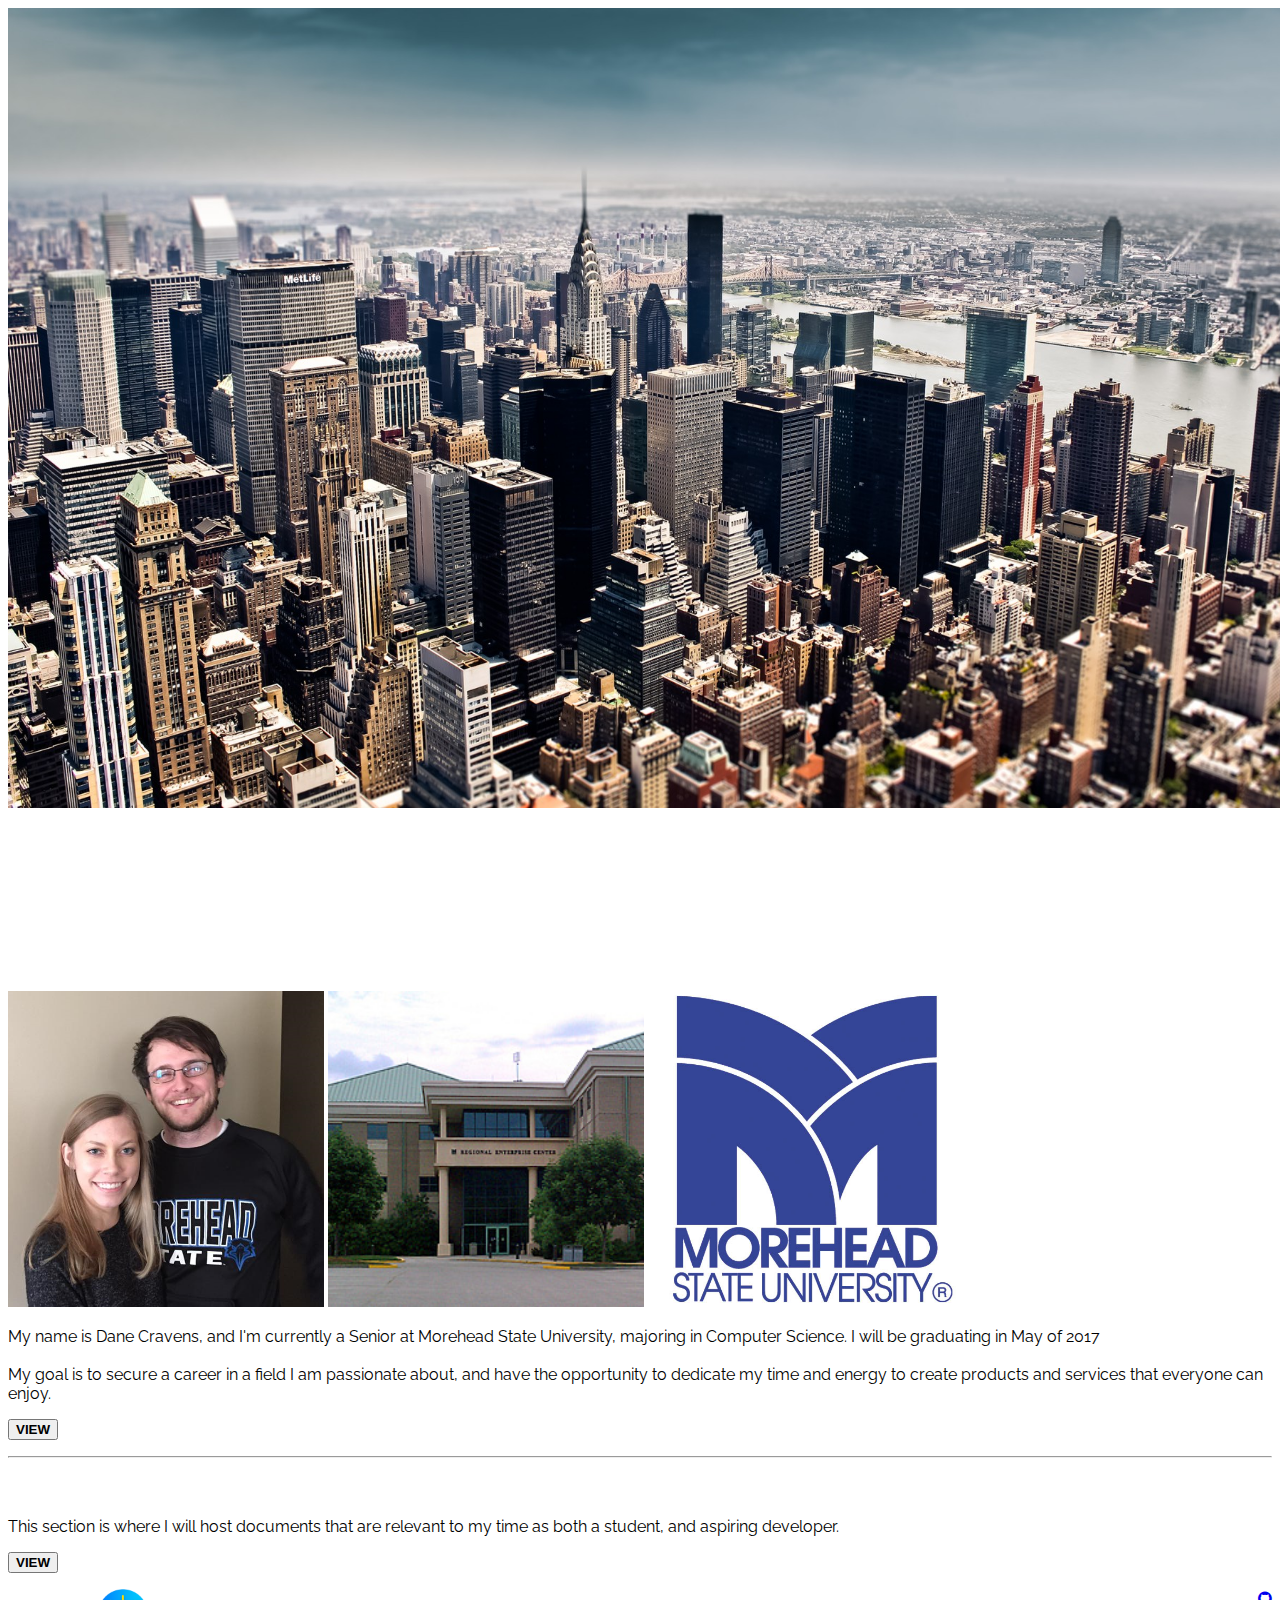
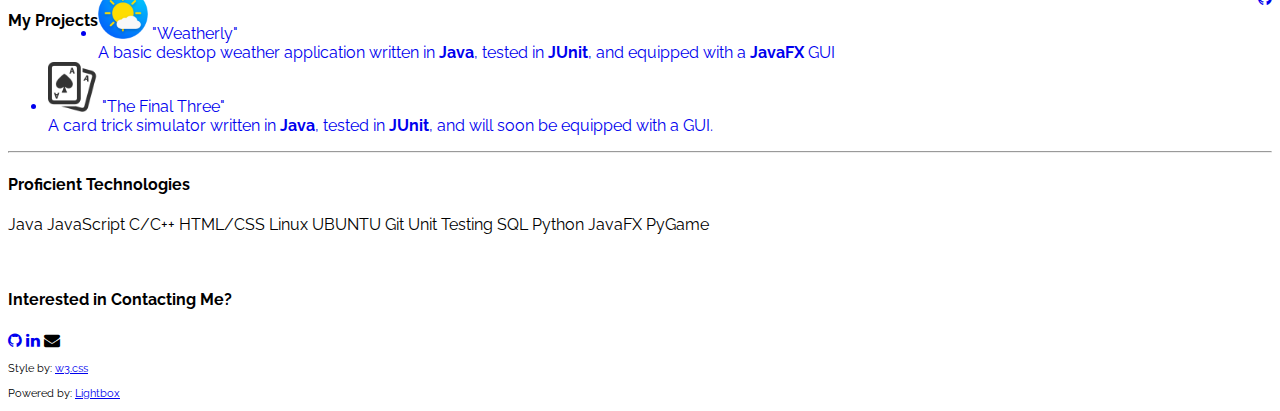
<file: index.html>
<!DOCTYPE html>
<html>
    <title>Dane</title>
    <meta name="viewport" content="width=device-width, initial-scale=1">
    <link rel="stylesheet" href="stylesheets/lightbox.css">
    <link rel="stylesheet" href="http://www.w3schools.com/lib/w3.css">
    <link rel="stylesheet" href="https://fonts.googleapis.com/css?family=Raleway">
    <link rel="stylesheet" href="stylesheets/main.css">
    <link rel="stylesheet" href="https://cdnjs.cloudflare.com/ajax/libs/font-awesome/4.7.0/css/font-awesome.min.css">
    
    <script type="text/javascript" src="scripts/jquery-3.1.1.js"></script>
    <script type="text/javascript" src="scripts/controllers.js"></script>
    
<body class="w3-grey">

<div id="gridContainer" class="w3-content">

<!-- Header -->
    
<!-- JUMBOTRON -->
<header id="headerObject" class="w3-display-container w3-content w3-wide w3-center">
    <img class="w3-image" src="images/hdcity.jpg" alt="city" width="1366" height="800">
    <div id="jumbotron-text" class="w3-display-middle w3-margin-top w3-center">
        <h1 class="w3-xxlarge">
            DANE CRAVENS
        </h1>
        <h1 class="w3-xxlarge">
            <span class="w3-border w3-border-white w3-padding">
                PORTFOLIO
            </span> 
        </h1>
    </div>
</header>

<!-- Grid -->
<div class="w3-row">

<!-- Larger Sections -->
<div class="w3-col l8 s12">
    <!-- About Me -->
    <div id="about-me-container" class="w3-card-4 w3-margin w3-white">
        <div class="container-name w3-container w3-padding-8 w3-black">
            <h3><b>About Me</b></h3>
        </div>
        
        <div class="w3-container w3-center w3-light-grey w3-padding">
            <a href="images/me.png" data-lightbox="author-pic" data-title="Hi! I'm Dane (the one on the right).">
                <img class="w3-card-2 w3-round w3-opacity w3-hover-opacity-off" src="images/me.png"></a>
            
            <a href="images/library.png" data-lightbox="library-pic" data-title="Morgan County Public Library">
                <img class="w3-left w3-card-2 w3-round w3-opacity w3-hover-opacity-off" src="images/library.png"></a>
            
            <a href="images/msu.jpg" data-lightbox="msu-pic" data-title="Morehead State University">
                <img class="w3-right w3-card-2 w3-round w3-opacity w3-hover-opacity-off" src="images/msu.jpg"></a>
        
        </div>

        <div id="about-me-description" class="w3-container">
            <p>
                My name is Dane Cravens, and I'm currently a Senior at Morehead State University, majoring in Computer Science. I will be graduating in May of 2017
                <br><br>
                My goal is to secure a career in a field I am passionate about, and have the opportunity to dedicate my time and energy to create products and services that everyone can enjoy.
            </p>
            <div class="w3-row">
                <div class="w3-col m8 s12">
                    <p><button class="w3-btn w3-disabled w3-padding-large w3-white w3-border w3-hover-border-black"><b>VIEW</b></button></p>
                </div>
            </div>
        </div>
    </div>
    <hr>

  <!-- Resume? -->
  <div id="documents-container" class="w3-card-4 w3-margin w3-white">
    <div class=" container-name w3-container w3-padding-8 w3-black">
      <h3><b>Documents</b></h3>
    </div>

    <div class="w3-container">
      <p>This section is where I will host documents that are relevant to my time as both a student, and aspiring developer.</p>
      <div class="w3-row">
        <div class="w3-col m8 s12">
          <p><button href="resume.html" class="w3-btn w3-padding-large w3-white w3-border w3-hover-border-black"><b>VIEW</b></button></p>
        </div>
      </div>
    </div>
  </div>
<!-- END FIRST COLUMN -->
</div>

<!-- Introduction menu -->
<div class="w3-col l4">
  
  <!-- Project List -->
  <div class="w3-card-2 w3-margin">
    <div class="w3-container w3-padding w3-black">
        <h4 id="projects-title">My Projects</h4>
        <a id="github-icon-main" href="https://github.com/Calciphur" target="_blank">
            <i class="fa fa-github w3-xlarge w3-hover-text-blue w3-right w3-margin"></i></a>
    </div>
    <ul id="project-list" class="w3-ul w3-hoverable w3-white">
        
        <!-- Weatherly -->
        <a href="https://github.com/Calciphur/Weatherly" target="_blank">
            <li class="w3-padding-16">
                <img src="images/weatherApp.png" alt="Image" class="w3-left w3-margin-right">
                <span class="w3-large">"Weatherly"</span><br>
                <span>A basic desktop weather application written in <strong>Java</strong>, tested in <strong>JUnit</strong>, and equipped with a <strong>JavaFX</strong> GUI</span>
            </li>
        </a>
        <!-- The Final Three -->
        <a href="https://github.com/Calciphur/CardTrick" target="_blank">
            <li class="w3-padding-16">
                <img src="images/cards.png" alt="Image" class="w3-left w3-margin-right">
                <span class="w3-large">"The Final Three"</span><br>
                <span>A card trick simulator written in <strong>Java</strong>, tested in <strong>JUnit</strong>, and will soon be equipped with a GUI.</span>
            </li> 
        </a>
      </ul>
  </div>
  <hr> 
 
  <!-- Skill Proficiencies -->
  <div class="w3-card-2 w3-margin">
    <div class="w3-container w3-padding w3-black">
      <h4>Proficient Technologies</h4>
    </div>
    <div class="w3-container w3-white">
    <p>
        <span class="w3-tag w3-light-grey w3-small w3-margin-bottom">Java</span> 
        
        <span class="w3-tag w3-light-grey w3-small w3-margin-bottom">JavaScript</span> 
        
        <span class="w3-tag w3-light-grey w3-small w3-margin-bottom">C/C++</span>
      
        <span class="w3-tag w3-light-grey w3-small w3-margin-bottom">HTML/CSS</span> 
        
        <span class="w3-tag w3-light-grey w3-small w3-margin-bottom">Linux UBUNTU</span> 
        
        <span class="w3-tag w3-light-grey w3-small w3-margin-bottom">Git</span>
      
        <span class="w3-tag w3-light-grey w3-small w3-margin-bottom">Unit Testing</span> 
        
        <span class="w3-tag w3-light-grey w3-small w3-margin-bottom">SQL</span> 
        
        <span class="w3-tag w3-light-grey w3-small w3-margin-bottom">Python</span>
      
        <span class="w3-tag w3-light-grey w3-small w3-margin-bottom">JavaFX</span> 
        
        <span class="w3-tag w3-light-grey w3-small w3-margin-bottom">PyGame</span> 
        
    </p>
    </div>
  </div>
  
</div>

<!-- END GRID -->
</div><br>

</div>

<!-- Footer -->
<footer class="w3-container w3-dark-grey w3-padding-32 w3-margin-top">
    <div class="w3-center">
        <h4> Interested in Contacting Me? </h4>
    </div>
    
    <div class="w3-center contact-links">
        <a href="https://github.com/Calciphur" target="_blank">
            <i class="fa fa-github w3-xlarge w3-hover-text-black w3-margin-right"></i></a>
        
        <a href="https://www.linkedin.com/in/dane-cravens-1380b5121?trk=hp-identity-name" target="_blank">
            <i class="fa fa-linkedin w3-xlarge w3-hover-text-indigo w3-margin-right"></i></a>
        
        <i onclick="openContactInfo()" class="fa fa-envelope w3-xlarge w3-hover-text-yellow"></i>
    </div>
    
    <div class="w3-center">
        <p class="w3css-credit">Style by: <a href="http://www.w3schools.com/w3css/" target="_blank">w3.css</a></p>
        <p class="w3css-credit">Powered by: <a href="http://lokeshdhakar.com/projects/lightbox2/" target="_blank">Lightbox</a></p>
    
    </div>
    
</footer>

    <script type="text/javascript" src="scripts/lightbox.js"></script>
</body>
</html>
</file>
<file: stylesheets/main.css>
body, h1, h2, h3, h4, h5 {
    font-family: "Raleway", sans-serif;
}

#gridContainer {
    max-width: 1400px;
}

#headerObject {
    max-width: 1500px;
}

#jumbotron-text {
    color: white;
}

#about-me-container .container-name h3 {
    color: white;
}

#about-me-container img {
    width: 25%;
}

#documents-container .container-name h3 {
    color: white;
}

#projects-title {
    float: left;
}

#github-icon-main {
    float: right;
}

#project-list a {
    text-decoration: none;
}

#project-list li img {
    width: 50px;
}

.w3css-credit {
    font-size: 0.7em;
}
</file>
